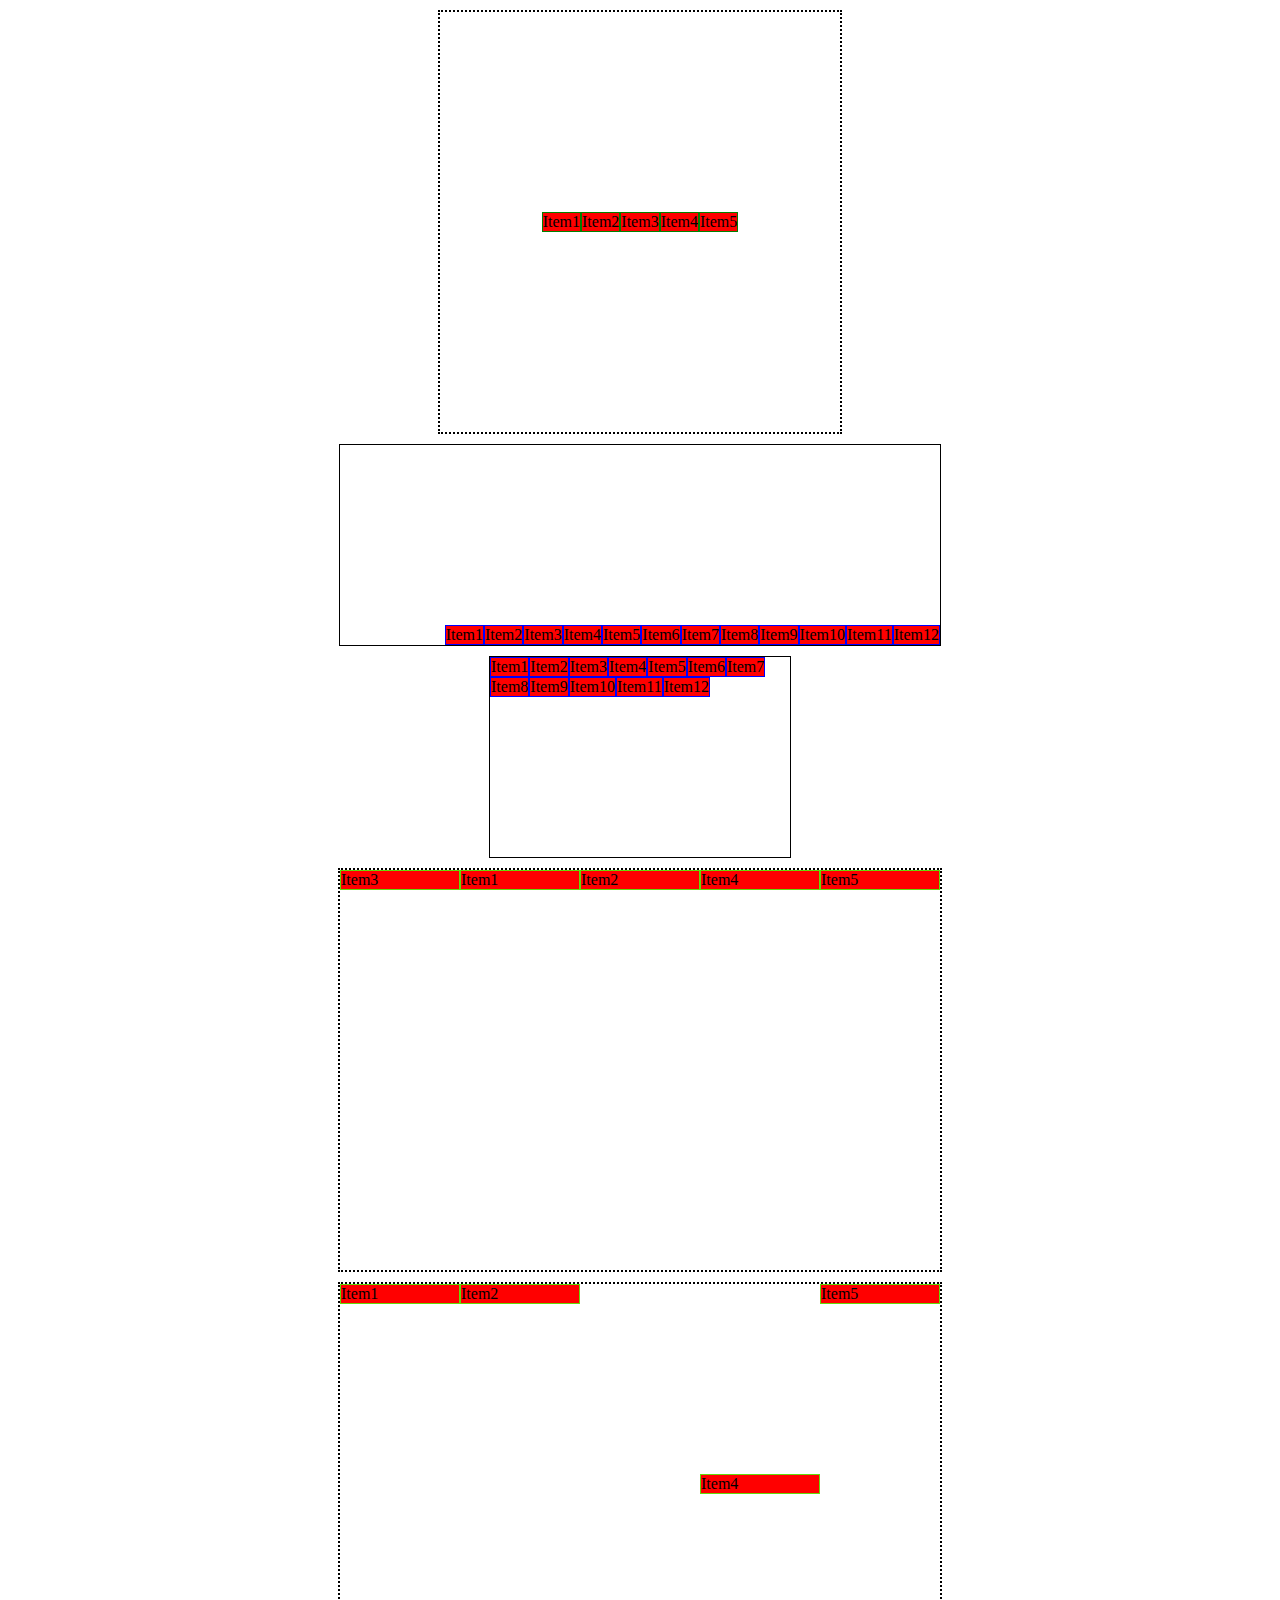
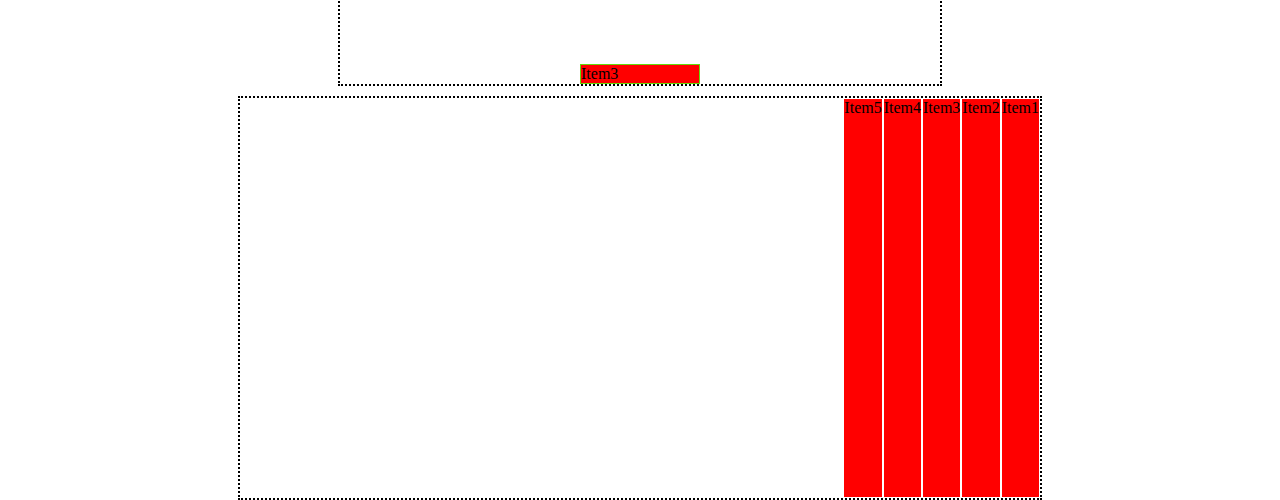
<file: index.html>
<!DOCTYPE html>
<html lang="en">
<head>
    <meta charset="UTF-8">
    <meta http-equiv="X-UA-Compatible" content="IE=edge">
    <meta name="viewport" content="width=device-width, initial-scale=1.0">

    <link rel="stylesheet" href="./assignment32.css">
    
    <title>Assignment of Class 32</title>
</head>
<body>

    <div class="flex-content-first">
        <div class="flex-item-first">Item1</div>
        <div class="flex-item-first">Item2</div>
        <div class="flex-item-first">Item3</div>
        <div class="flex-item-first">Item4</div>
        <div class="flex-item-first">Item5</div>
    </div>

    <div class="flex-content-second">
        <div class="flex-item-second">Item1</div>
        <div class="flex-item-second">Item2</div>
        <div class="flex-item-second">Item3</div>
        <div class="flex-item-second">Item4</div>
        <div class="flex-item-second">Item5</div>
        <div class="flex-item-second">Item6</div>
        <div class="flex-item-second">Item7</div>
        <div class="flex-item-second">Item8</div>
        <div class="flex-item-second">Item9</div>
        <div class="flex-item-second">Item10</div>
        <div class="flex-item-second">Item11</div>
        <div class="flex-item-second">Item12</div>
    </div>

    <div class="flex-content-third">
        <div class="flex-item-third">Item1</div>
        <div class="flex-item-third">Item2</div>
        <div class="flex-item-third">Item3</div>
        <div class="flex-item-third">Item4</div>
        <div class="flex-item-third">Item5</div>
        <div class="flex-item-third">Item6</div>
        <div class="flex-item-third">Item7</div>
        <div class="flex-item-third">Item8</div>
        <div class="flex-item-third">Item9</div>
        <div class="flex-item-third">Item10</div>
        <div class="flex-item-third">Item11</div>
        <div class="flex-item-third">Item12</div>
    </div>

    <div class="flex-content-fourth">
        <div class="flex-item-fourth">Item1</div>
        <div class="flex-item-fourth">Item2</div>
        <div class="flex-item-fourth">Item3</div>
        <div class="flex-item-fourth">Item4</div>
        <div class="flex-item-fourth">Item5</div>
    </div>

    <div class="flex-content-fifth">
        <div class="flex-item-fifth">Item1</div>
        <div class="flex-item-fifth">Item2</div>
        <div class="flex-item-fifth">Item3</div>
        <div class="flex-item-fifth">Item4</div>
        <div class="flex-item-fifth">Item5</div>
    </div>

    <div class="flex-content-sixth">
        <div class="flex-item-sixth">Item1</div>
        <div class="flex-item-sixth">Item2</div>
        <div class="flex-item-sixth">Item3</div>
        <div class="flex-item-sixth">Item4</div>
        <div class="flex-item-sixth">Item5</div>
    </div>
</body>
</html>
</file>
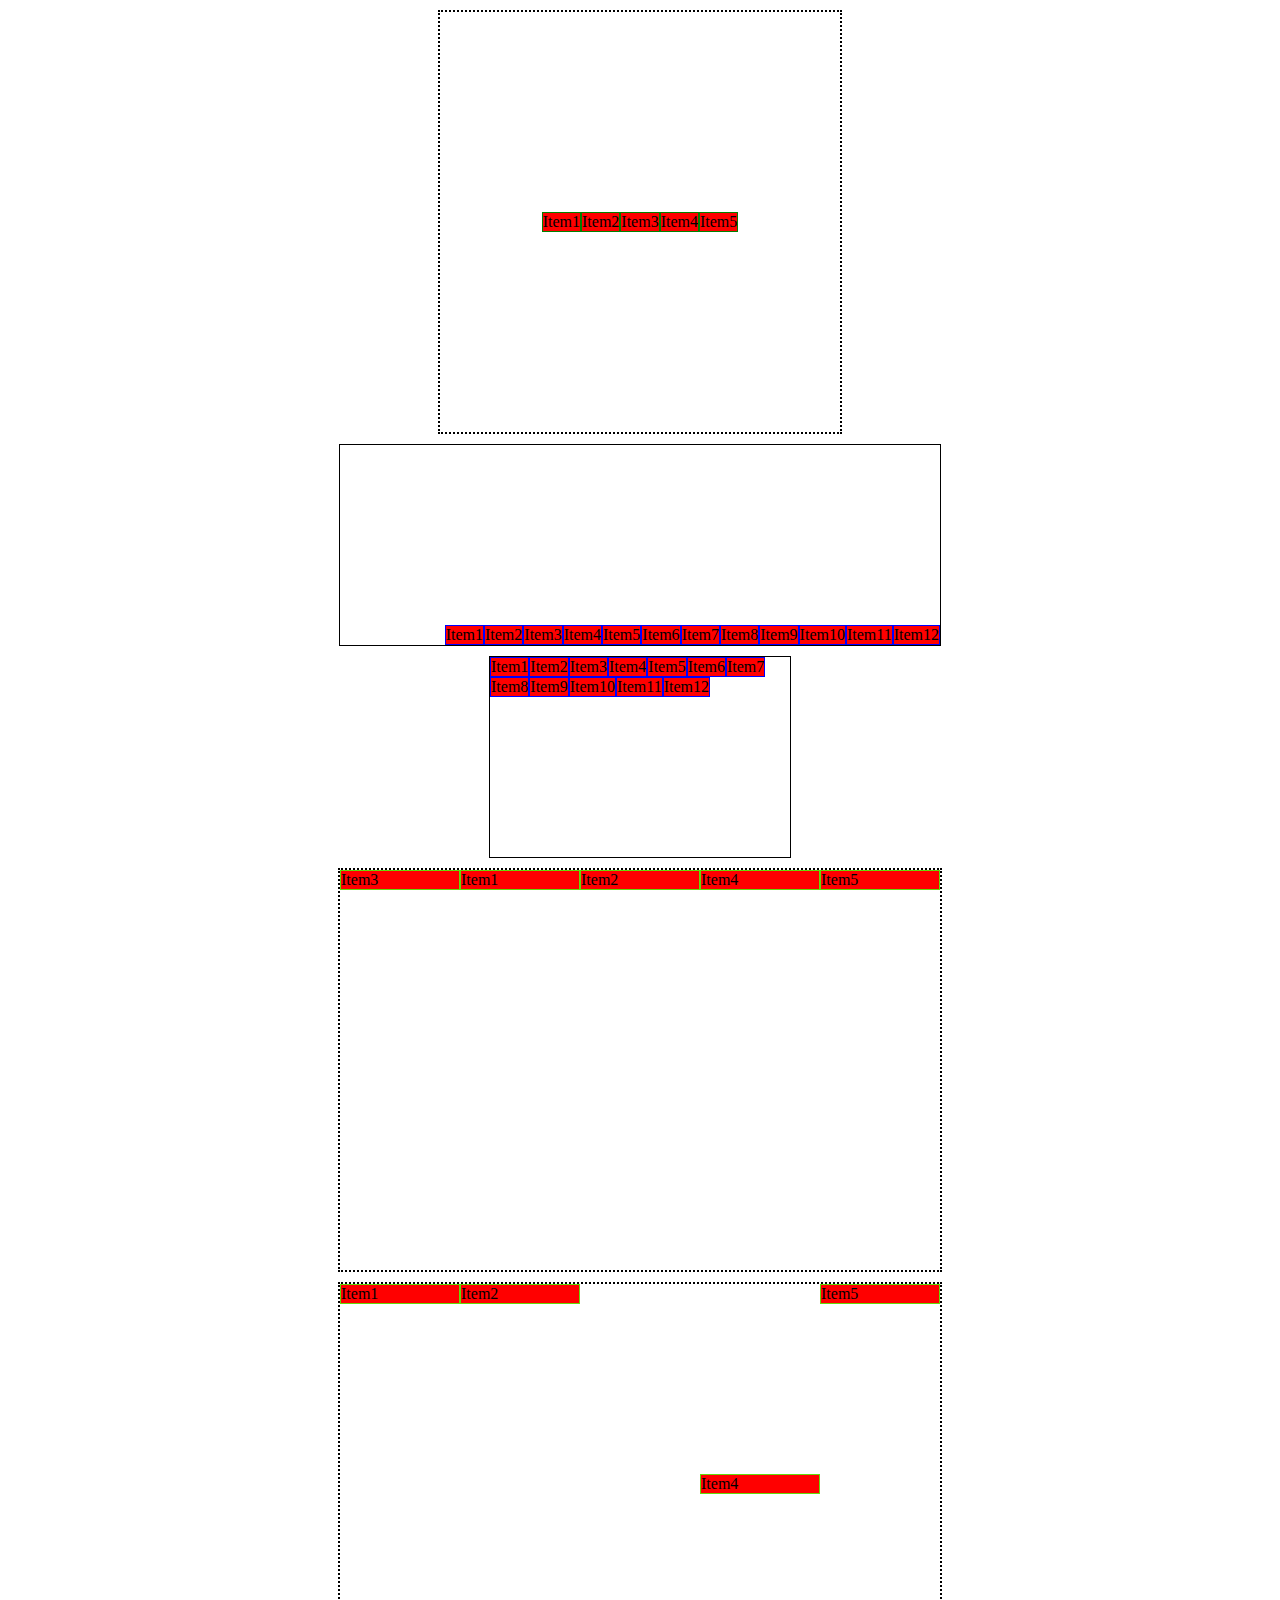
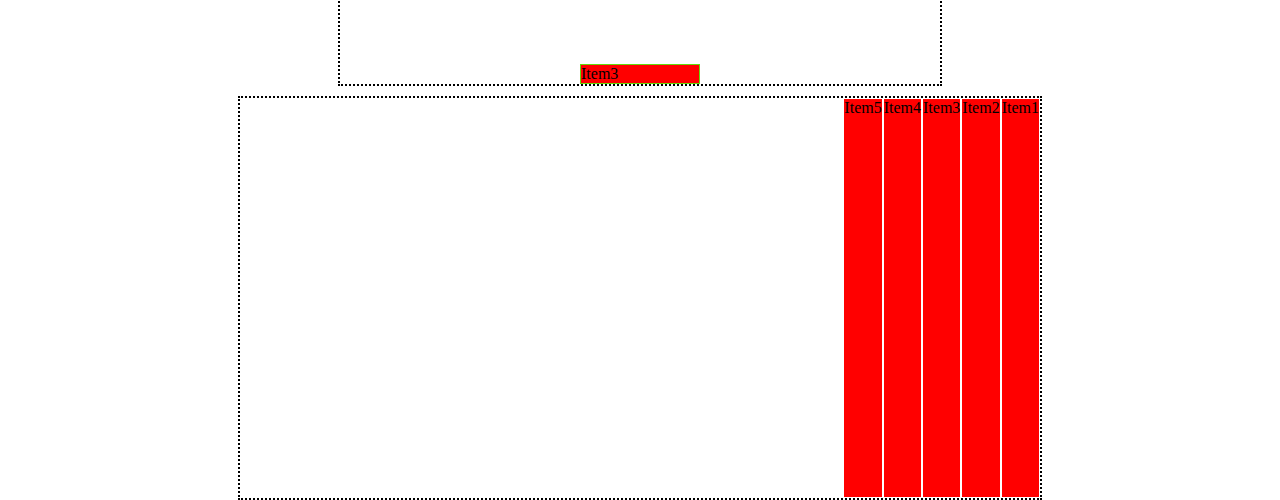
<file: assignment32.html>
<!DOCTYPE html>
<html lang="en">
<head>
    <meta charset="UTF-8">
    <meta http-equiv="X-UA-Compatible" content="IE=edge">
    <meta name="viewport" content="width=device-width, initial-scale=1.0">

    <link rel="stylesheet" href="./assignment32.css">
    
    <title>Assignment of Class 32</title>
</head>
<body>

    <div class="flex-content-first">
        <div class="flex-item-first">Item1</div>
        <div class="flex-item-first">Item2</div>
        <div class="flex-item-first">Item3</div>
        <div class="flex-item-first">Item4</div>
        <div class="flex-item-first">Item5</div>
    </div>

    <div class="flex-content-second">
        <div class="flex-item-second">Item1</div>
        <div class="flex-item-second">Item2</div>
        <div class="flex-item-second">Item3</div>
        <div class="flex-item-second">Item4</div>
        <div class="flex-item-second">Item5</div>
        <div class="flex-item-second">Item6</div>
        <div class="flex-item-second">Item7</div>
        <div class="flex-item-second">Item8</div>
        <div class="flex-item-second">Item9</div>
        <div class="flex-item-second">Item10</div>
        <div class="flex-item-second">Item11</div>
        <div class="flex-item-second">Item12</div>
    </div>

    <div class="flex-content-third">
        <div class="flex-item-third">Item1</div>
        <div class="flex-item-third">Item2</div>
        <div class="flex-item-third">Item3</div>
        <div class="flex-item-third">Item4</div>
        <div class="flex-item-third">Item5</div>
        <div class="flex-item-third">Item6</div>
        <div class="flex-item-third">Item7</div>
        <div class="flex-item-third">Item8</div>
        <div class="flex-item-third">Item9</div>
        <div class="flex-item-third">Item10</div>
        <div class="flex-item-third">Item11</div>
        <div class="flex-item-third">Item12</div>
    </div>

    <div class="flex-content-fourth">
        <div class="flex-item-fourth">Item1</div>
        <div class="flex-item-fourth">Item2</div>
        <div class="flex-item-fourth">Item3</div>
        <div class="flex-item-fourth">Item4</div>
        <div class="flex-item-fourth">Item5</div>
    </div>

    <div class="flex-content-fifth">
        <div class="flex-item-fifth">Item1</div>
        <div class="flex-item-fifth">Item2</div>
        <div class="flex-item-fifth">Item3</div>
        <div class="flex-item-fifth">Item4</div>
        <div class="flex-item-fifth">Item5</div>
    </div>

    <div class="flex-content-sixth">
        <div class="flex-item-sixth">Item1</div>
        <div class="flex-item-sixth">Item2</div>
        <div class="flex-item-sixth">Item3</div>
        <div class="flex-item-sixth">Item4</div>
        <div class="flex-item-sixth">Item5</div>
    </div>
</body>
</html>
</file>
<file: assignment32.css>
*{
    margin: 0;
    padding: 0;
}

.flex-content-first{
    width: 400px;
    height: 420px;
    border: 2px dotted #000;
    margin: auto;
    display: flex; 
    align-items: flex-start;
    justify-content: center;
    align-items: center;
    margin-top: 10px;   
}
.flex-item-first{
    border: 1px solid #008000;
    background-color: red;
   
}
.flex-content-second{
    width: 600px;
    height: 200px;
    border: 1px solid black;
    margin: auto;
    display: flex;
    align-items: flex-start;
    align-items: flex-end;
    justify-content: flex-end;
    margin-top: 10px;
}
.flex-item-second{
    border: 1px solid blue;
    background-color: red;
}
.flex-content-third{
    width: 300px;
    height: 200px;
    border: 1px solid black;
    margin: auto;
    display: flex;
    align-items: flex-start;
    flex-wrap: wrap;
    align-content:flex-start;
    margin-top: 10px;
}
.flex-item-third{
    border: 1px solid blue;
    background-color: red;
}
.flex-content-fourth{
    width: 600px;
    height: 400px;
    border: 2px dotted black;
    margin: auto;
    display: flex;
    align-items: flex-start;
    margin-top: 10px;
}
.flex-item-fourth{
    border: 1px solid #64da0a;
    background-color: red;
    flex-grow:1;
}
.flex-item-fourth:nth-child(3){
    order: -1;
}
.flex-content-fifth{
    width: 600px;
    height: 400px;
    border: 2px dotted black;
    margin: auto;
    display: flex;
    align-items: flex-start;
    margin-top: 10px;
}
.flex-item-fifth{
    border: 1px solid #64da0a;
    background-color: red;
    flex-grow:1;
}
.flex-item-fifth:nth-child(3){
    align-self: flex-end;
}
.flex-item-fifth:nth-child(4){
    align-self: center;
}
.flex-content-sixth{
    width: 800px;
    height: 400px;
    border: 2px dotted black;
    margin: auto;
    display: flex;
    flex-direction: row-reverse;
    margin-top: 10px;
}
.flex-item-sixth{
    border: 1px solid #fff;
    background-color: red;
    
}
</file>
